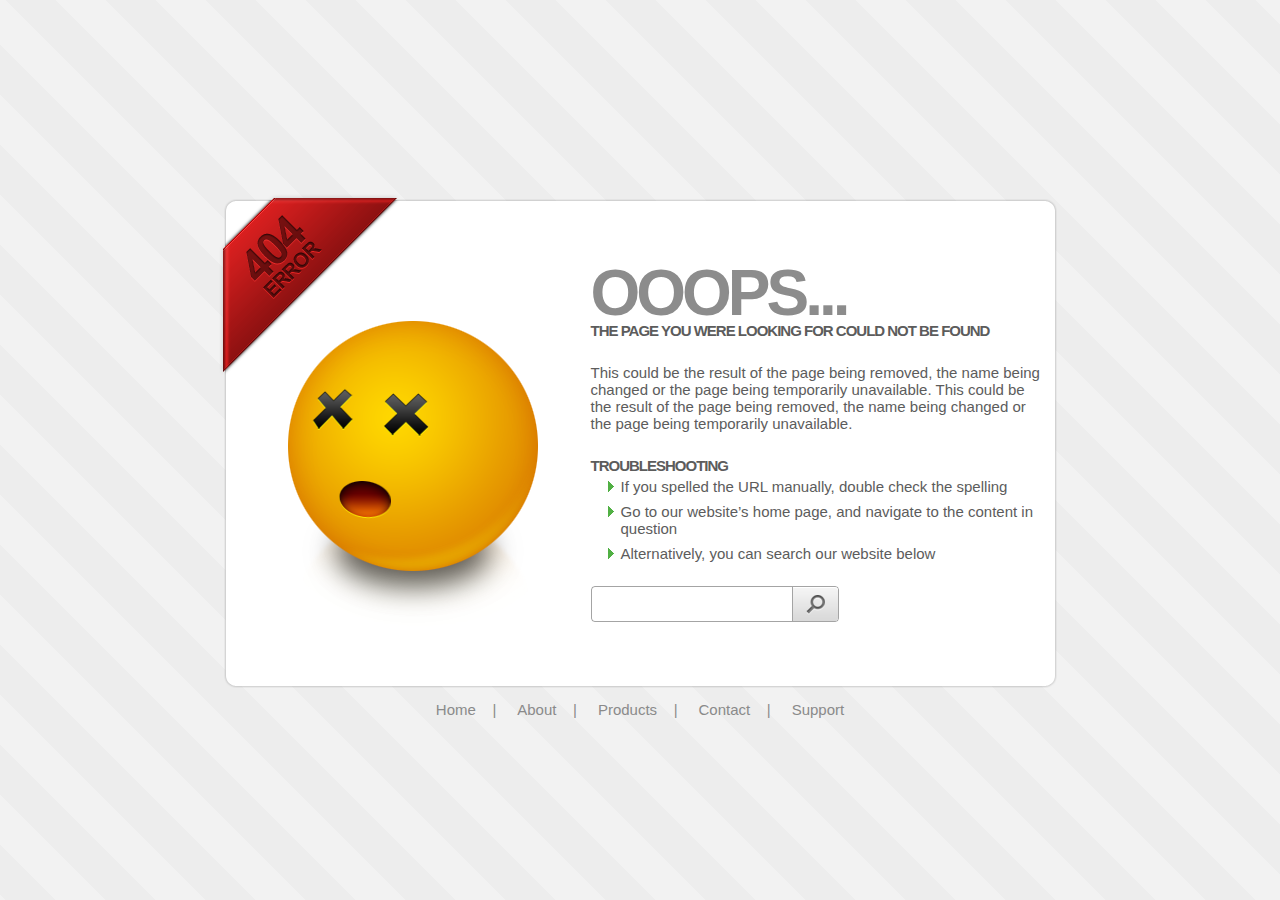
<file: emtiencan/check/index.html>
<!DOCTYPE html PUBLIC "-//W3C//DTD XHTML 1.0 Transitional//EN" "http://www.w3.org/TR/xhtml1/DTD/xhtml1-transitional.dtd">
<html xmlns="http://www.w3.org/1999/xhtml">
	<head>
		<meta http-equiv="Content-Type" content="text/html; charset=utf-8" />
		<title>Stylish 404 error page</title>
		<script type="text/javascript" src="resources/js/jquery.js"></script>
		<script type="text/javascript" src="resources/js/main.js"></script>
		<link rel="stylesheet" href="resources/css/main.css" />
	</head>
	<body>
		<!-- start: container -->
		<div class="container">
			<div class="errorLabel"></div>
			<div class="contentHeader"></div>
			<!-- start: contentMiddle -->
			<div class="contentMiddle clear">
				<!-- start: leftContent -->
				<div class="leftContent">
					<div class="smiley"></div>
				</div>
				<!-- end: leftContent -->
				<!-- start: contentMiddle -->
				<div class="rightContent">
					<h1>OOOPS...</h1>
					<h3>The page you were looking for could not be found</h3>
					<p>This could be the result of the page being removed, the name being changed or the page being temporarily unavailable. This could be the result of the page being removed, the name being changed or the page being temporarily unavailable.</p>
					
					<h3>Troubleshooting</h3>
					<ul>
						<li>If you spelled the URL manually, double check the spelling</li>
						<li>Go to our website’s home page, and navigate to the content in question</li>
						<li>Alternatively, you can search our website below</li>
					</ul>
					
					<div class="space20"></div>
					
					<!-- start: search form -->
					<form action="#" method="post">
						<!-- start: search -->
						<div class="search">
							<!-- start: searchInputWrap -->
							<div class="searchInputWrap">
								<div class="searchInputLeft"></div>
								<div class="searchInputMiddle">
									<div class="searchInput">
										<input type="text" name="search" />
									</div>
								</div>
							</div>
							<!-- end: searchInputWrap -->
							<!-- start: searchButton -->
							<div class="searchButton">
								<input type="image" src="resources/img/search_button.png" />
							</div>
							<!-- end: searchButton -->
						</div>
						<!-- end: search -->
					</form>
					<!-- end: search form -->
				</div>
				<!-- end: contentMiddle -->
			</div>
			<!-- end: contentMiddle -->
			<div class="contentFooter"></div>
			<!-- start: footerMenu -->
			<div class="footerMenu">
				<ul>
					<li><a href="#">Home</a></li>
					<li><a href="#">About</a></li>
					<li><a href="#">Products</a></li>
					<li><a href="#">Contact</a></li>
					<li><a href="#">Support</a></li>
				</ul>
			</div>
			<!-- end: footerMenu -->
		</div>
		<!-- end: container -->
	</body>
</html>
</file>
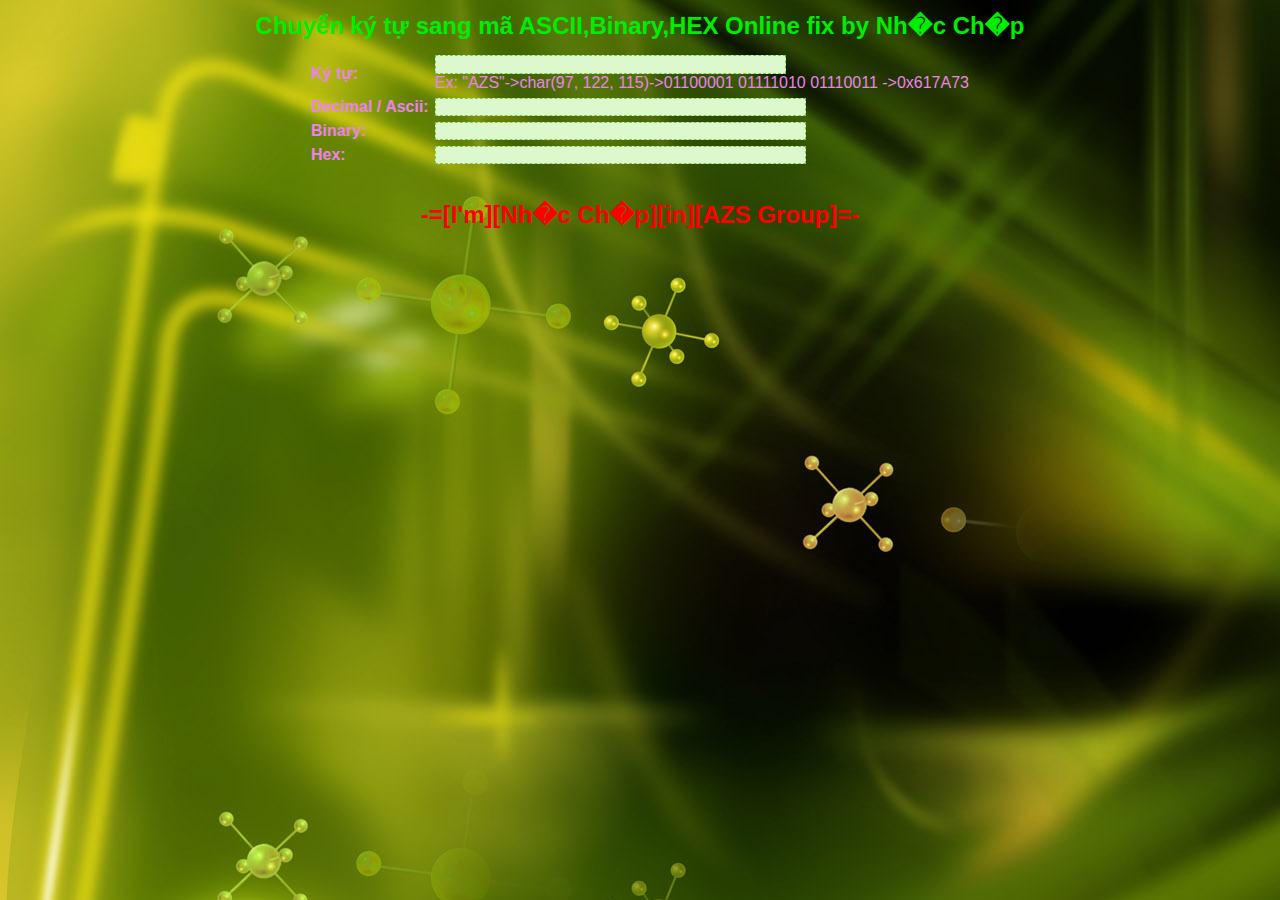
<file: emtiencan/tools/convert/index.html>
<html>
<head>
<title>
String - ASCII, HEX, Binary Converter
</title>

<script LANGUAGE="JavaScript" src="asciiHex.js">
</script>
</head>

<style>

body{
	background-image:url(images/chjp.jpg)
}

A:link {color: blue;}
A:visited {color: blue;}
A:active {color: blue;}
A:hover {color: blue;}

textarea,input,select
{
	background:#ddf8cc;
	color:darkgreen;
	border:dashed thin #80c65a;
}

iframe.main { margin:0; padding:0; height:95%; display:block; width:100%; border:0; }

#sddm
{	
	margin: 0;
	padding: 0;
	z-index: 30;
}

#sddm li
{	margin: 0;
	padding: 0;
	list-style: none;
	float: left;
	font: bold 11px arial}

#sddm li a
{	display: block;
	margin: 0 5px 0 0;
	padding: 7px 10px;
	background:#fff url(img/image_drop_back.gif);
	color: #FFF;
	font-family:arial, sans-serif; font-size:11px;
	text-align: center;
	text-decoration: none;
}

#sddm li a:hover
{
	background: url(img/image_drop_1b.gif) right top;
	color: #FFF;
}


#sddm div
{	position: absolute;
	visibility: hidden;
	margin: 0;
	padding: 0;
	background: #000;
}

#sddm div a
{	position: relative;
	display: block;
	margin: 0;
	padding: 5px 10px;
	width: auto;
	violet-space: nowrap;
	text-align: left;
	text-decoration: none;
	background:#fff url(img/drop_0.gif);
	color: #000;
	font: 11px arial
}

#sddm div a:hover
{	background: url(img/drop_1.gif);
	color: #000
}
	
#multi {height:30px; position:relative; z-index:100; background:#fff url(img/image_drop_back.gif) repeat-x; padding-left:20px;border:1px solid #000; border-width:0 1px;}

</style>
<body class=innerc style="margin:0px; font-family: Verdana,Arial,serif,helvetica;" bgcolor="black">
<td width=90% valign=top>
<div align=center class=centerbox>
<table width=90% border=0 cellpadding=0 cellspacing=0 class=cbor>
	<tr><td align=center class=content>
		<div style="padding: 12px;"><center>
<font size=5 color=#green><b>Chuy&#7875;n k&#253; t&#7921; sang m&#227; ASCII,Binary,HEX  Online fix by Nh�c Ch�p</b></font></center></div>
		<form name=ascii>
		<table cellspacing=0 cellpadding=3>
		<tr><td><b><font color=violet>K&#253; t&#7921;:</b></td><td>
			<input class='innerc resform' type=text name=strv size=41 onkeyup="change(this)">
			<br> <font color=violet>Ex: "AZS"->char(97, 122, 115)->01100001 01111010 01110011 ->0x617A73</td></tr>
			<tr><td><b><font color=violet>Decimal / Ascii:</b></td><td> <input class=resform type=text name=decv size=50 readonly style="font-size: 12px;"></td></tr>
			<tr><td><b><font color=violet>Binary:</b></td><td> <input class=resform type=text name=binv size=50 readonly style="font-size: 12px;"></td></tr>
			<tr><td><b><font color=violet>Hex:</b></td><td> <input class=resform type=text name=hexv size=50 readonly style="font-size: 12px;"></td></tr>
		</table><br>
		</form>
		<b><font size=5 color=red>-=[I'm][Nh�c Ch�p][in][AZS Group]=-</font></b><br><br>
		<br>
	</td></tr>
</table>

<br>
</td></tr></table>

</td></tr></table>
</body>
</html>
</file>
<file: emtiencan/check/resources/css/main.css>
* {
	padding: 0;
	margin: 0;
}
*:focus {
	outline: none;
}
body {
	font-family: Arial, Helvetica, sans-serif;
	font-size: 15px;
	color: #5c5c5c;
	background: url(../img/background_gray.png);
	background-repeat: repeat;
}
a {
	font-size: 15px;
	color: #5c5c5c;
	outline: none;
}
a img {
	border: none;
}
a:link {
	text-decoration: none;
}
a:visited {
	text-decoration: none;
	color: #5c5c5c;
}
a:hover {
	text-decoration: none;
	color: #5c5c5c;
}
a:active {
	text-decoration: none;
	color: #5c5c5c;
}
.clear:after {
	visibility: hidden;
	display: block;
	font-size: 0;
	content: " ";
	clear: both;
	height: 0;
}
.clear { display: inline-block; }
/* start commented backslash hack \*/
* html .clear { height: 1%; }
.clear { display: block; }
/* close commented backslash hack */
.space1 { height: 1px; }
.space2 { height: 2px; }
.space3 { height: 3px; }
.space4 { height: 4px; }
.space5 { height: 5px; }
.space6 { height: 6px; }
.space7 { height: 7px; }
.space8 { height: 8px; }
.space9 { height: 9px; }
.space10 { height: 10px; }
.space11 { height: 11px; }
.space12 { height: 12px; }
.space13 { height: 13px; }
.space14 { height: 14px; }
.space15 { height: 15px; }
.space16 { height: 16px; }
.space17 { height: 17px; }
.space18 { height: 18px; }
.space19 { height: 19px; }
.space20 { height: 20px; }
.space21 { height: 21px; }
.space22 { height: 22px; }
.space23 { height: 23px; }
.space24 { height: 24px; }
.space25 { height: 25px; }
.space26 { height: 26px; }
.space27 { height: 27px; }
.space28 { height: 28px; }
.space29 { height: 29px; }
.space30 { height: 30px; }
h1 {
	font-size: 64px;
	color: #8c8c8c;
	letter-spacing: -4px;
	margin-bottom: -8px;
}
h3 {
	font-size: 15px;
	color: #5c5c5c;
	letter-spacing: -1px;
	text-transform: uppercase;
}
p {
	font-size: 15px;
	color: #5c5c5c;
	margin: 25px 0;
}
.container {
	width: 833px;
	height: auto;
	margin: 0 auto;
	margin-top: 100px;
	position: relative;
}
.errorLabel {
	width: 181px;
	height: 181px;
	background: url(../img/404_label.png);
	background-repeat: no-repeat;
	position: absolute;
	top: -5px;
	left: -5px;
}
.contentHeader {
	width: 833px;
	height: 12px;
	background: url(../img/content_header.png);
	background-repeat: no-repeat;
}
.contentMiddle {
	width: 809px;
	height: auto;
	background: url(../img/content_middle.png);
	background-repeat: repeat-y;
	padding: 0 12px;
}
.contentFooter {
	width: 833px;
	height: 12px;
	background: url(../img/content_footer.png);
	background-repeat: no-repeat;
}
.leftContent {
	width: 355px;
	height: auto;
	float: left;
}
.rightContent {
	width: 454px;
	height: auto;
	float: right;
}
.smiley {
	width: 250px;
	height: 305px;
	background: url(../img/smiley.png);
	background-repeat: no-repeat;
	margin: 110px auto 50px auto;
}
ul {
	list-style-image: url(../img/list_item.png);
	margin-left: 30px;
}
ul li {
	padding: 4px 0;
}
.search {
	width: 248px;
	height: 36px;
	overflow: hidden;
}
.searchInputWrap {
	width: 201px;
	height: 36px;
	float: left;
}
.searchInputLeft {
	width: 4px;
	height: 36px;
	background: url(../img/search_input_left.png);
	background-repeat: no-repeat;
	float: left;
}
.searchInputMiddle {
	width: 197px;
	height: 34px;
	background: url(../img/search_input_middle.png);
	background-repeat: repeat-x;
	float: right;
	padding: 1px 0;
}
.searchInput {
	width: 197px;
	height: 34px;
	overflow: hidden;
}
.searchButton {
	width: 47px;
	height: 36px;
	float: right;
}
.searchInput input {
	width: 100%;
	border: none;
	font-size: 15px;
	color: #5c5c5c;
	height: 34px;
	line-height: 34px;
	padding: 0 5px;
}
.footerMenu {
	font-size: 15px;
	color: #8a8a8a;
	text-align: center;
	padding-top: 13px;
}
.footerMenu ul {
	margin: 0;
	padding: 0;
	list-style-type: none;
	text-align: center;
}
.footerMenu ul li {
	display: inline;
}
.footerMenu ul li a {
	font-size: 15px;
	color: #8a8a8a;
}
</file>
